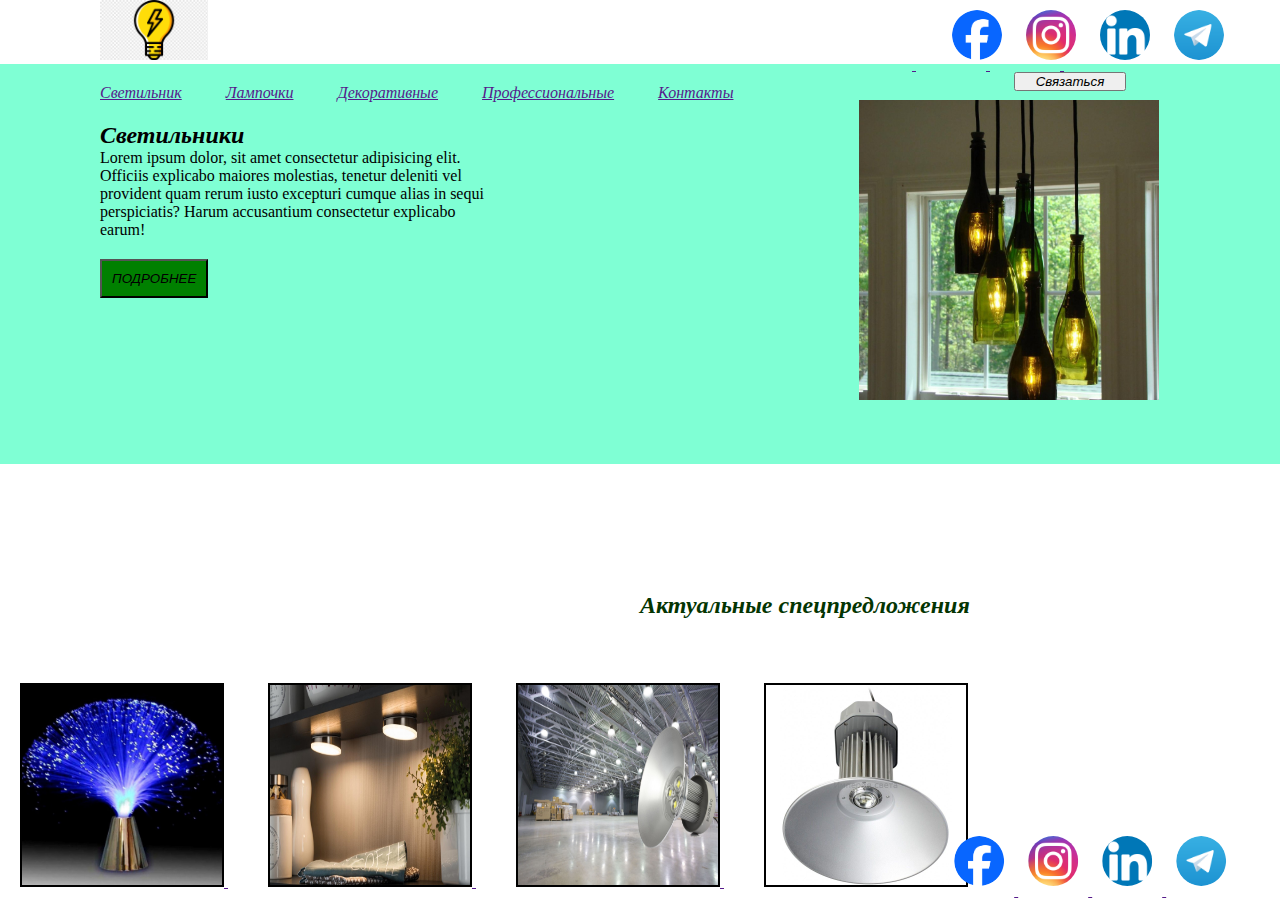
<file: home_work_06/index.html>
<!DOCTYPE html>
<html lang="en">
<head>
    <meta charset="UTF-8">
    <meta name="viewport" content="width=device-width, initial-scale=1.0">
    <title>Document</title>
    <link rel="stylesheet" href="style/style.css">
</head>
<body>
    <nav class="top-list">
        <a href="" class="logo">
            <img src="media/png-transparent-electricity-incandescent-light-bulb-architectural-engineering-building-light-building-text-logo.png" alt="logo">
        <div class="social-media">
        </a>
        <a href="">
            <img src="media/Facebook_Logo_2023.png" alt="Facebook">
        </a>
        <a href="">
            <img src="media/Instagram_icon.png.webp" alt="Instagram">
        </a>
        <a href="">
            <img src="media/Link.png" alt="Linkedin">
        </a>
        <a href="">
            <img src="media/Telegram_logo.svg.webp" alt="Telegram">
        </a>
    </div>
    </nav>
    <nav class="menu">
        <div class="links">
            <a href="">Светильник</a>
            <a href="">Лампочки</a>
            <a href="">Декоративные</a>
            <a href="">Профессиональные</a>
            <a href="">Контакты</a>

        </div>
        <div class="btn">
            <button>Связаться</button></div>
        <div class="text">
            <h2>Светильники</h2>
            <p>Lorem ipsum dolor, sit amet consectetur adipisicing elit. Officiis explicabo maiores molestias, tenetur deleniti vel provident quam rerum iusto excepturi cumque alias in sequi perspiciatis? Harum accusantium consectetur explicabo earum!</p>
            <button>ПОДРОБНЕЕ</button>
            <img src="media/light.jpg" alt="light">
        </div>
    </nav>
    <div class="doun-list">
        <h2>Актуальные спецпредложения</h2>
        <a href="">
            <img src="media/decor.jpg" alt="">
        </a>
        <a href="">
            <img src="media/forhome.jpeg" alt="">
        </a>
        <a href="">
            <img src="media/prof.jpg" alt="">
        </a>
        <a href="">
            <img src="media/technical.jpg" alt="">
        </a>
    </div>
    <div class="social-media2">
    </a>
    <a href="">
        <img src="media/Facebook_Logo_2023.png" alt="Facebook">
    </a>
    <a href="">
        <img src="media/Instagram_icon.png.webp" alt="Instagram">
    </a>
    <a href="">
        <img src="media/Link.png" alt="Linkedin">
    </a>
    <a href="">
        <img src="media/Telegram_logo.svg.webp" alt="Telegram">
    </a>
</div>

    
</body>
</html>
</file>
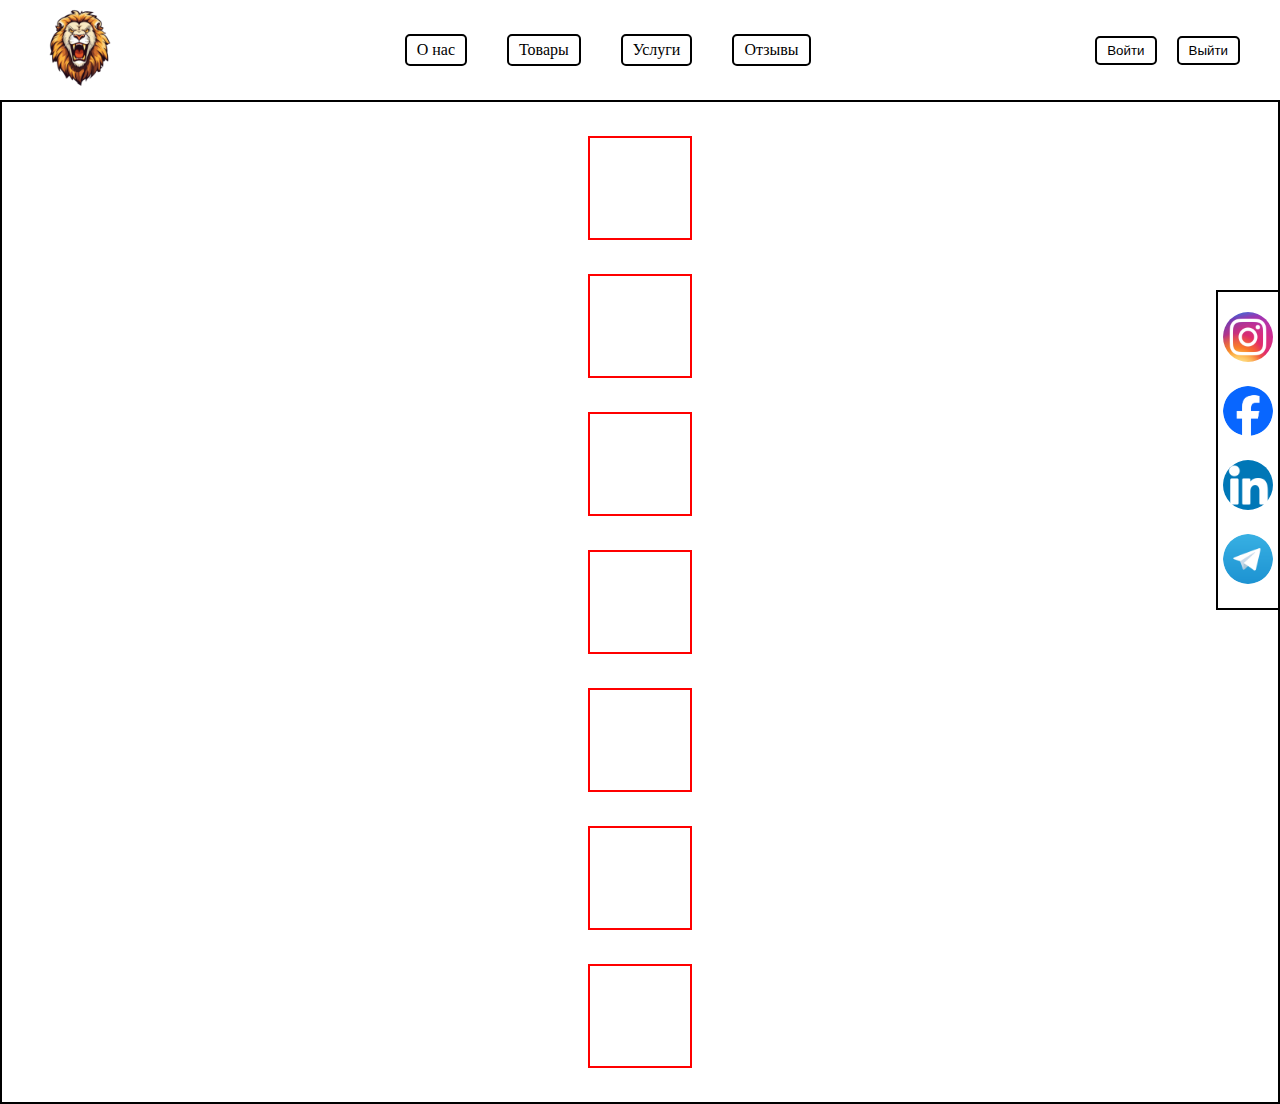
<file: practice/index.html>
<!DOCTYPE html>
<html lang="en">
<head>
    <meta charset="UTF-8">
    <meta name="viewport" content="width=device-width, initial-scale=1.0">
    <title>Document</title>
    <link rel="stylesheet" href="style/style.css">
</head>
<body>
    <nav>
        <a href="" class="logo">
            <img src="media/logo.webp" alt="media">
        </a>
        <div class="links">
            <a href="">О нас</a>
            <a href="">Товары</a>
            <a href="">Услуги</a>
            <a href="">Отзывы</a>
        </div>
        <div class="account-btns">
            <button>Войти</button>
            <button>Выйти</button>
        
        </div>
    </nav>
    <div class="box">
        <div class="target"></div>
        <div class="target"></div>
        <div class="target"></div>
        <div class="target"></div>
        <div class="target"></div>
        <div class="target"></div>
        <div class="target"></div>
        


       

    </div>
    <div class="social-media">
        <a href="">
            <img src="media/Instagram_icon.png.webp" alt="Instagram">
        </a>
        <a href="">
            <img src="media/Facebook_Logo_2023.png" alt="Facebook">
        </a>
        <a href="">
            <img src="media/Link.png" alt="Linkedin">
        </a>
        <a href="">
            <img src="media/Telegram_logo.svg.webp" alt="Telegram">
        </a>
    </div>

    
</body>
</html>
</file>
<file: home_work_06/style/style.css>
*{
    margin: 0;
    padding: 0;
    
}

.top-list{
    
    background-color: white;
}

.top-list img {
    height: 60px;
    object-fit: contain;
    transform: translate(100px);
}

.social-media{
    position: absolute;
    top: 0%;
    right: 0 ;
    justify-content: flex-end;
    transform: translate(-50%, 0);
}
.social-media2{
    position: absolute;
    bottom: 0%;
    right: 0 ;
    justify-content: flex-end;
    transform: translate(-15%, 0);
    
}
.social-media2 img{
    width: 50px;
    height: 50px;
    object-fit: cover;
    border-radius: 50%;  
    padding: 10px; 

}
.social-media img{
    width: 50px;
    height: 50px;
    object-fit: cover;
    border-radius: 50%;  
    padding: 10px; 

}
.menu{
    background-color: aquamarine;
    
    padding-left: 60px;
    height: 400px;
}
.menu .links{
    padding: 20px;

}
.menu .btn{
    position: absolute;
    top: 8%;
    right: 12%;    
}
.menu button{
    padding: 0px 20px;
    font-style: italic;
}
.menu .links a{
    padding: 20px;
    font-style: italic;
}
.menu h2{
    font-style: italic;
}
.menu img{
    width: 300px;
    height: 300px;
    object-fit: cover;
    margin-right: 111px;
    padding: 10px; 
    position: absolute;
    top: 10%;
    right: 0;
}
.menu .text button{
    background-color: green;
    margin: 20px 0px;
    padding: 10px;
}
.menu .text{
    margin-left: 40px;
    height: 400px;
    width: 400px;
}
.doun-list{
    margin-top: 100px;
}
.doun-list h2{
    margin: 10% 50% 5%;
    height: 100%;
    width: 100%;
    font-style: italic;
    color: rgb(4, 53, 2);
}
.doun-list img{
    width: 200px;
    height: 200px;
    border: 2px solid black;
    
}
.doun-list a{
    
    justify-content: space-around;
    margin: 20px;
    
}
</file>
<file: practice/style/style.css>
*{
    margin: 0;
    padding: 0;
}
nav{
    display: flex;
    justify-content: space-between;
    align-items: center;
    padding: 0px 40px;
    height: 100px;
}
/* nav div {
    height: 40px;
    width: 40px;
    border: 2px solid black;
} */
nav .logo img{
    /* width: 100%; */
    height: 80px;
    object-fit: contain;
    /* transform: translate(200px, 400px); */
}
nav .links a{
    text-decoration: none;
    color: black;
    border: 2px solid black;
    border-radius: 5px;
    padding: 5px 10px;
    
}

nav .links{
    display: flex;
    gap: 40px;  /*работает только с display: flex: ; */
    
}
nav .account-btns button{
    background-color: white;
    border: 2px solid black;
    border-radius: 5px;
    padding: 5px 10px;
    cursor: pointer;
}
nav .account-btns{
    display: flex;
    gap: 20px;
}


.box{
    display: flex;
    border: 2px solid black;
    height: 1000px;
    flex-direction: column;
    /* justify-content: center; */
    /* justify-content: flex-start; */
    /* justify-content: space-around; */
    /* justify-content: space-evenly; */
    /* align-items: baseline; */
    /* align-items: stretch; */
    /* align-items: flex-end; */
    /* align-items: flex-start; */
    align-items: center;
    justify-content: space-evenly;


}
.social-media img{
    width: 50px;
    height: 50px;
    object-fit: cover;
    border-radius: 50%;   
    

}
.social-media{
    display: flex;
    gap: 20px;
    padding: 20px 5px;
    position: fixed;
    flex-direction: column;
    top: 50%;
    right: 0 ;
    transform: translateY(-50%);
    border: 2px solid black;
}

.target{
    border: 2px solid red;
    width: 100px;
    /* height: 100px; */
    min-height: 100px;
}
</file>
